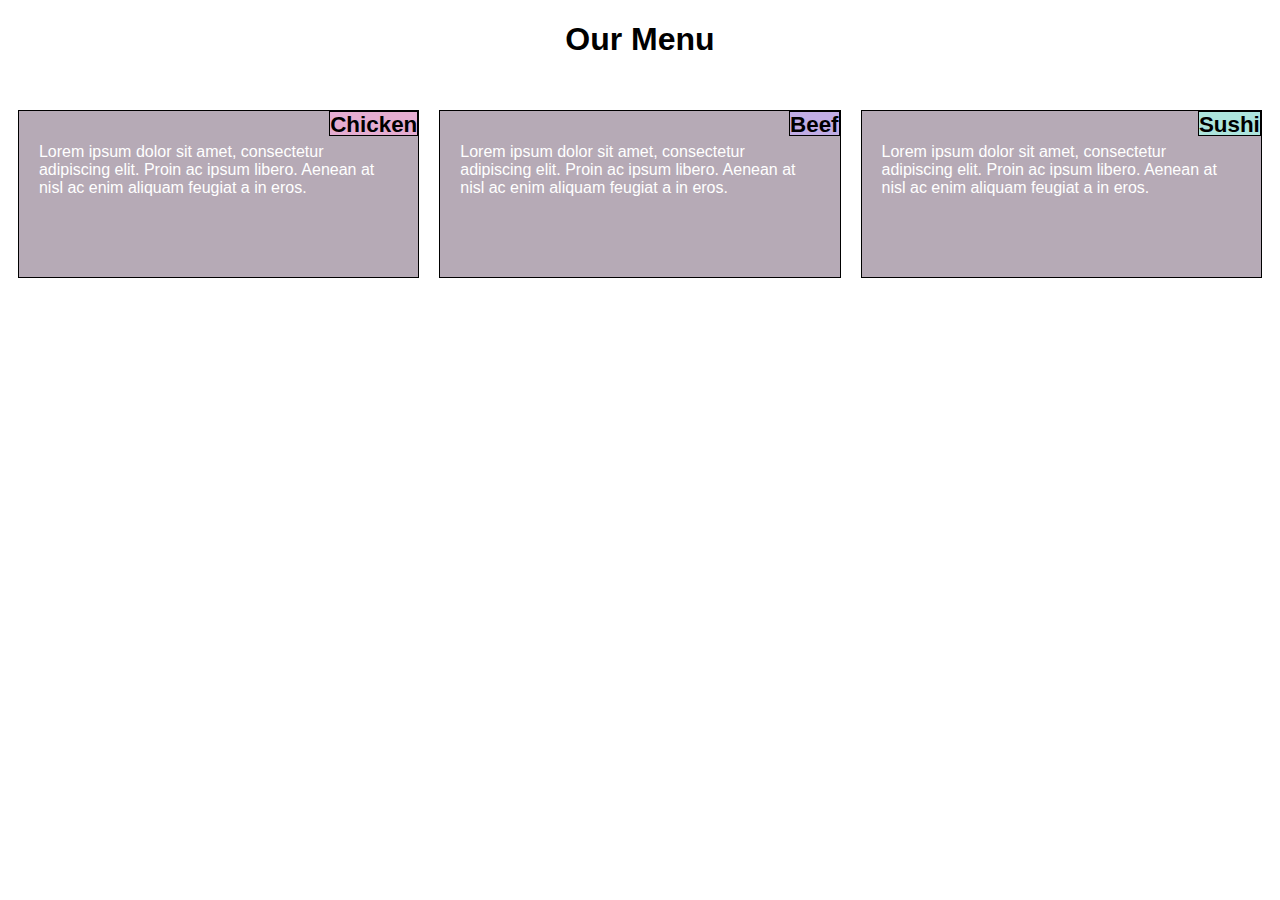
<file: mod2-solution/index.html>
<!DOCTYPE html>
<html>
<head>
    <meta charset="utf-8">
    <meta name="viewport" content="width=device-width, initial-scale=1">
    <link rel="stylesheet" type="text/css" href="css/style.css" media="screen" />
    <title>Assignment Solution for Module 2</title>
</head>
<body>
    <h1>Our Menu</h1>

    <div class="row">
        <div class="col-lg-4 col-md-6 col-sm-12">
            <section>
                <header id="chicken">Chicken</header>
                <p>
                    Lorem ipsum dolor sit amet, consectetur adipiscing elit. Proin ac ipsum libero. Aenean at nisl ac enim aliquam feugiat a in eros.
                </p>
            </section>
        </div>
        <div class="col-lg-4 col-md-6 col-sm-12">
            <section>
                <header id="beef">Beef</header>
                <p>
                    Lorem ipsum dolor sit amet, consectetur adipiscing elit. Proin ac ipsum libero. Aenean at nisl ac enim aliquam feugiat a in eros.
                </p>
        </section>
        </div>
        <div class="col-lg-4 col-md-12 col-sm-12">
            <section>
                <header id="sushi">Sushi</header>
                <p>
                    Lorem ipsum dolor sit amet, consectetur adipiscing elit. Proin ac ipsum libero. Aenean at nisl ac enim aliquam feugiat a in eros.
                </p>
            </section>
        </div>
    </div>

</body>

</html>
</file>
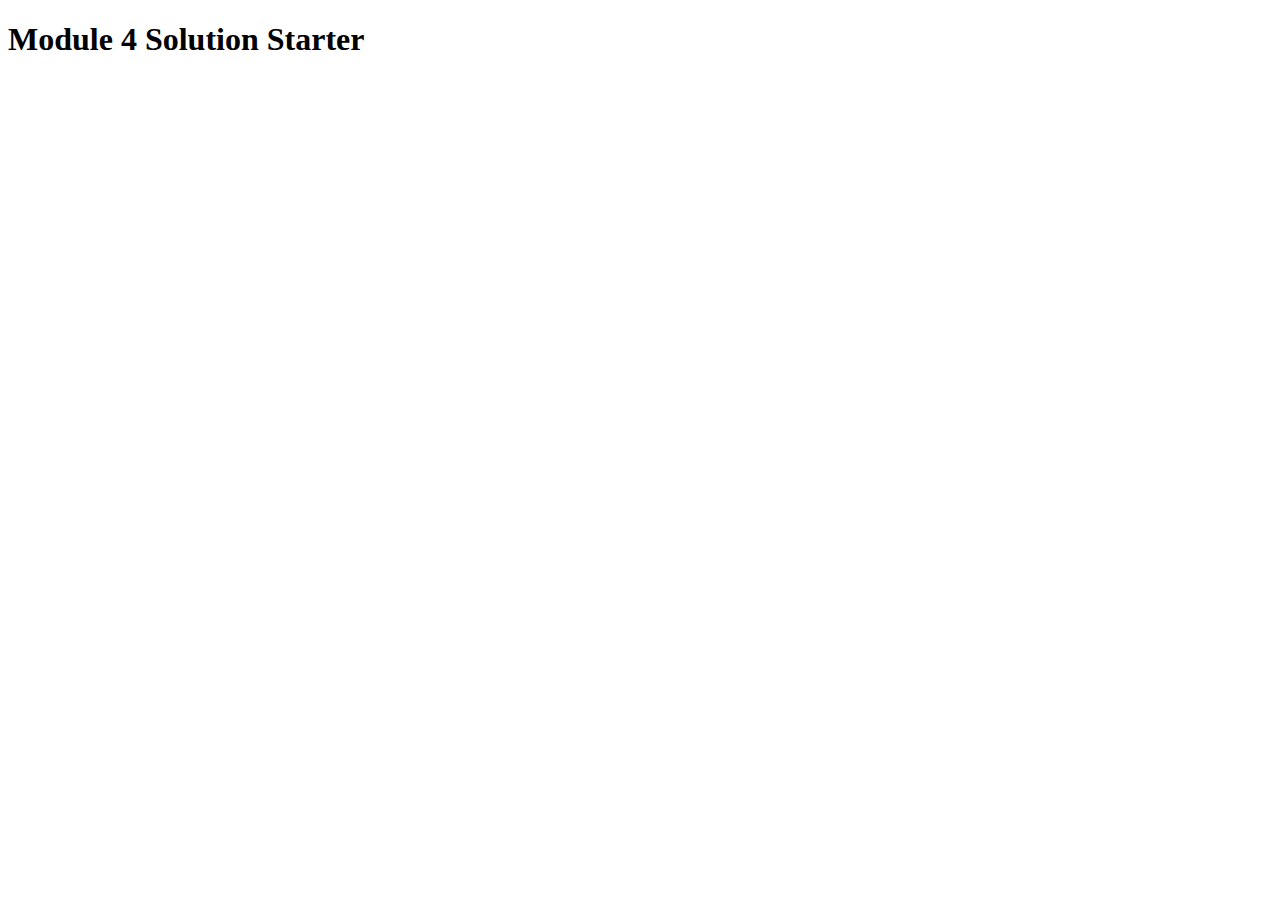
<file: mod4-solution/index.html>
<!DOCTYPE html>
<html>
<head>
  <meta charset="utf-8">
  <title>Module 4 Solution Starter</title>
  <script src="SpeakHello.js"></script>
  <script src="SpeakGoodBye.js"></script>
  <script src="script.js"></script>
</head>
<body>
  <h1>Module 4 Solution Starter</h1>
</body>
</html>
</file>
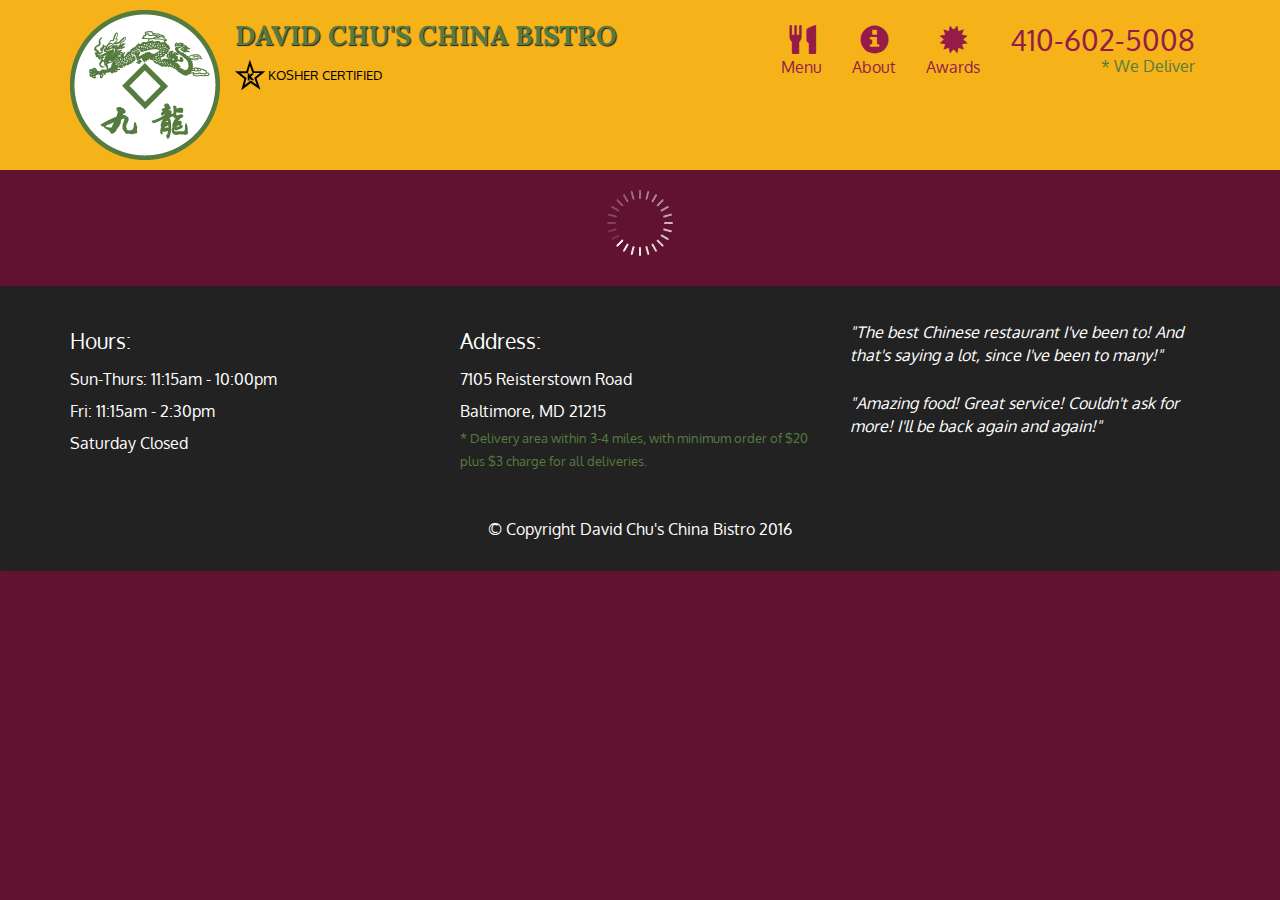
<file: mod5-solution/index.html>
<!doctype html>
<html lang="en">
  <head>
    <meta charset="utf-8">
    <meta http-equiv="X-UA-Compatible" content="IE=edge">
    <meta name="viewport" content="width=device-width, initial-scale=1">
    <title>David Chu's China Bistro</title>
    <link rel="stylesheet" href="css/bootstrap.min.css">
    <link rel="stylesheet" href="css/styles.css">
    <link href='https://fonts.googleapis.com/css?family=Oxygen:400,300,700' rel='stylesheet' type='text/css'>
    <link href='https://fonts.googleapis.com/css?family=Lora' rel='stylesheet' type='text/css'>
  </head>
<body>
  <header>
    <nav id="header-nav" class="navbar navbar-default">
      <div class="container">
        <div class="navbar-header">
          <a href="index.html" class="pull-left visible-md visible-lg">
            <div id="logo-img" alt="Logo image"></div>
          </a>

          <div class="navbar-brand">
            <a href="index.html"><h1>David Chu's China Bistro</h1></a>
            <p>
              <img src="images/star-k-logo.png" alt="Kosher certification">
              <span>Kosher Certified</span>
            </p>
          </div>

          <button id="navbarToggle" type="button" class="navbar-toggle collapsed" data-toggle="collapse" data-target="#collapsable-nav" aria-expanded="false">
            <span class="sr-only">Toggle navigation</span>
            <span class="icon-bar"></span>
            <span class="icon-bar"></span>
            <span class="icon-bar"></span>
          </button>
        </div>
        
        <div id="collapsable-nav" class="collapse navbar-collapse">
           <ul id="nav-list" class="nav navbar-nav navbar-right">
            <li id="navHomeButton" class="visible-xs active">
              <a href="index.html">
                <span class="glyphicon glyphicon-home"></span> Home</a>
            </li>
            <li id="navMenuButton">
              <a href="#" onclick="$dc.loadMenuCategories();">
                <span class="glyphicon glyphicon-cutlery"></span><br class="hidden-xs"> Menu</a>
            </li>
            <li>
              <a href="#">
                <span class="glyphicon glyphicon-info-sign"></span><br class="hidden-xs"> About</a>
            </li>
            <li>
              <a href="#">
                <span class="glyphicon glyphicon-certificate"></span><br class="hidden-xs"> Awards</a>
            </li>
            <li id="phone" class="hidden-xs">
              <a href="tel:410-602-5008">
                <span>410-602-5008</span></a><div>* We Deliver</div>
            </li>
          </ul><!-- #nav-list -->
        </div><!-- .collapse .navbar-collapse -->
      </div><!-- .container -->
    </nav><!-- #header-nav -->
  </header>

  <div id="call-btn" class="visible-xs">
    <a class="btn" href="tel:410-602-5008">
    <span class="glyphicon glyphicon-earphone"></span>
    410-602-5008
    </a>
  </div>
  <div id="xs-deliver" class="text-center visible-xs">* We Deliver</div>

  <div id="main-content" class="container"></div>

  <footer class="panel-footer">
    <div class="container">
      <div class="row">
        <section id="hours" class="col-sm-4">
          <span>Hours:</span><br>
          Sun-Thurs: 11:15am - 10:00pm<br>
          Fri: 11:15am - 2:30pm<br>
          Saturday Closed
          <hr class="visible-xs">
        </section>
        <section id="address" class="col-sm-4">
          <span>Address:</span><br>
          7105 Reisterstown Road<br>
          Baltimore, MD 21215
          <p>* Delivery area within 3-4 miles, with minimum order of $20 plus $3 charge for all deliveries.</p>
          <hr class="visible-xs">
        </section>
        <section id="testimonials" class="col-sm-4">
          <p>"The best Chinese restaurant I've been to! And that's saying a lot, since I've been to many!"</p>
          <p>"Amazing food! Great service! Couldn't ask for more! I'll be back again and again!"</p>
        </section>
      </div>
      <div class="text-center">&copy; Copyright David Chu's China Bistro 2016</div>
    </div>
  </footer>

  <!-- jQuery (Bootstrap JS plugins depend on it) -->
  <script src="js/jquery-2.1.4.min.js"></script>
  <script src="js/bootstrap.min.js"></script>
  <script src="js/ajax-utils.js"></script>
  <script src="js/script.js"></script>
</body>
</html>
</file>
<file: mod2-solution/css/style.css>
/* Base styles */

* {
    box-sizing: border-box;
  }

  h1 {
    margin-bottom: 42px;
    font-family: Helvetica;
    text-align: center;
  }

  p {
    width: 90%;
    height: 150px;
    margin-right: auto;
    margin-left: auto;
    font-family: Helvetica;
    color: white;
    margin-top: 0;
    padding-top: 2em;
  }

  section {
    border: 1px solid black;
    background-color: rgb(182,170,182);
    margin: 10px;
}

  .row{
      width: 100%;
  }

  section>header {
    border: 1px solid black;
    float: right;
    margin: 0;
    height: 25px;
    font-family: Helvetica;
    font-size: 1.4em;
    text-align: right;
    font-weight: bold;
}

#chicken {
    background-color: rgb(229,173,209);
}

#beef {
    background-color: rgb(193,173,229);
}

#sushi {
    background-color: rgb(173,229,221);
}
   
/* Styles for Larges Devices (Desktop) only */

@media (min-width: 992px) {
    .col-lg-4 {
      float: left;
    }

    .col-lg-4 {
        width: 33.33%;
    }
}

/* Styles for Medium Devices (Tablet) only */

@media (min-width: 768px) and (max-width: 991px) {
    .col-md-6, .col-md-12 {
      float: left;
    }

    .col-md-6 {
        width: 50%;
    }

    .col-md-12 {
        width: 100%;
    }
}

  /* Styles for Small Devies (Mobile) only */

@media (max-width: 767px){
    .col-sm-12 {
        float: left;
    }

    .col-sm-12 {
        width: 100%;
    }
}
</file>
<file: mod5-solution/css/styles.css>
body {
  font-size: 16px;
  color: #fff;
  background-color: #61122f;
  font-family: 'Oxygen', sans-serif;
}

/** HEADER **/
#header-nav {
  background-color: #f6b319;
  border-radius: 0;
  border: 0;
}

#logo-img {
  background: url('../images/restaurant-logo_large.png') no-repeat;
  width: 150px;
  height: 150px;
  margin: 10px 15px 10px 0;
}

.navbar-brand {
  padding-top: 25px;
}
.navbar-brand h1 { /* Restaurant name */
  font-family: 'Lora', serif;
  color: #557c3e;
  font-size: 1.5em;
  text-transform: uppercase;
  font-weight: bold;
  text-shadow: 1px 1px 1px #222;
  margin-top: 0;
  margin-bottom: 0;
  line-height: .75;
}
.navbar-brand a:hover, .navbar-brand a:focus {
  text-decoration: none;
}
.navbar-brand p { /* Kosher cert */
  color: #000;
  text-transform: uppercase;
  font-size: .7em;
  margin-top: 15px;
}
.navbar-brand p span { /* Star-K */
  vertical-align: middle;
}

#nav-list {
  margin-top: 10px;
}
#nav-list a {
  color: #951C49;
  text-align: center;
}
#nav-list a:hover {
  background: #E7E7E7;
}
#nav-list a span {
  font-size: 1.8em;
}

#phone {
  margin-top: 5px;
}
#phone a { /* Phone number */
  text-align: right;
  padding-bottom: 0;
}
#phone div { /* We Deliver */
  color: #557c3e;
  text-align: right;
  padding-right: 15px;
}

.navbar-header button.navbar-toggle, .navbar-header .icon-bar {
  border: 1px solid #61122f;
}
.navbar-header button.navbar-toggle {
  clear: both;
  margin-top: -30px;
}
/* END HEADER */

/* FOOTER */
.panel-footer {
  margin-top: 30px;
  padding-top: 35px;
  padding-bottom: 30px;
  background-color: #222;
  border-top: 0;
}
.panel-footer div.row {
  margin-bottom: 35px;
}
#hours, #address {
  line-height: 2;
}
#hours > span, #address > span {
  font-size: 1.3em;
}
#address p {
  color: #557c3e;
  font-size: .8em;
  line-height: 1.8;
}
#testimonials {
  font-style: italic;
}
#testimonials p:nth-child(2) {
  margin-top: 25px;
}
/* END FOOTER */



/* HOME PAGE */
.container .jumbotron {
  box-shadow: 0 0 50px #3F0C1F;
  border: 2px solid #3F0C1F;
}

#menu-tile, #specials-tile, #map-tile {
  height: 250px;
  width: 100%;
  margin-bottom: 15px;
  position: relative;
  border: 2px solid #3F0C1F;
  overflow: hidden;
}
#menu-tile:hover, #specials-tile:hover, #map-tile:hover {
  box-shadow: 0 1px 5px 1px #cccccc;
}
#menu-tile {
  background: url('../images/menu-tile.jpg') no-repeat;
  background-position: center;
}
#specials-tile {
  background: url('../images/specials-tile.jpg') no-repeat;
  background-position: center;
}
#menu-tile span, #specials-tile span, #map-tile span {
  position: absolute;
  bottom: 0;
  right: 0;
  width: 100%;
  text-align: center;
  font-size: 1.6em;
  text-transform: uppercase;
  background-color: #000;
  color: #fff;
  opacity: .8;
}
/* END HOME PAGE */

/* MENU CATEGORIES PAGE */
.category-tile { 
  position: relative;
  border: 2px solid #3F0C1F;
  overflow: hidden;
  width: 200px;
  height: 200px;
  margin: 0 auto 15px;
}
.category-tile span {
  position: absolute;
  bottom: 0;
  right: 0;
  width: 100%;
  text-align: center;
  font-size: 1.2em;
  text-transform: uppercase;
  background-color: #000;
  color: #fff;
  opacity: .8;
}
.category-tile:hover {
  box-shadow: 0 1px 5px 1px #cccccc;
}

#menu-categories-title + div {
  margin-bottom: 50px;
}
/* END MENU CATEGORIES PAGE */

/* SINGLE CATEGORY PAGE */
.menu-item-tile {
  margin-bottom: 25px;
}
.menu-item-tile hr {
  width: 80%;
}
.menu-item-tile .menu-item-price {
  font-size: 1.1em;
  text-align: right;
  margin-top: -15px;
  margin-right: -15px;
}
.menu-item-tile .menu-item-price span {
  font-size: .6em;
}
.menu-item-photo {
  position: relative;
  border: 2px solid #3F0C1F; 
  overflow: hidden;
  padding: 0;
  margin-right: -15px;
  margin-left: auto;
  margin-bottom: 20px;
  max-width: 250px;
}
.menu-item-photo div {
  position: absolute;
  bottom: 0;
  right: 0;
  width: 80px;
  background-color: #557c3e;
  text-align: center;
}
.menu-item-description {
  padding-right: 30px;
}
h3.menu-item-title {
  margin: 0 0 10px;
}
.menu-item-details {
  font-size: .9em;
  font-style: italic;
}
/* END SINGLE CATEGORY PAGE */


/********** Large devices only **********/
@media (min-width: 1200px) {
  .container .jumbotron {
    background: url('../images/jumbotron_1200.jpg') no-repeat;
    height: 675px;
  }
}

/********** Medium devices only **********/
@media (min-width: 992px) and (max-width: 1199px) {
  /* Header */
  #logo-img {
    background: url('../images/restaurant-logo_medium.png') no-repeat;
    width: 100px;
    height: 100px;
    margin: 5px 5px 5px 0;
  }
  /* End Header */

  /* Home Page */
  .container .jumbotron {
    background: url('../images/jumbotron_992.jpg') no-repeat;
    height: 558px;
  }
  /* End Home Page */
}

/********** Small devices only **********/
@media (min-width: 768px) and (max-width: 991px) {
  /* Home Page */
  .container .jumbotron {
    background: url('../images/jumbotron_768.jpg') no-repeat;
    height: 432px;
  }
  /* End Home Page */
}

/********** Extra small devices only **********/
@media (max-width: 767px) {
  /* Header */
  .navbar-brand {
    padding-top: 10px;
    height: 80px;
  }
  .navbar-brand h1 { /* Restaurant name */
    padding-top: 10px;
    font-size: 5vw; /* 1vw = 1% of viewport width */
  }
  .navbar-brand p { /* Kosher cert */
    font-size: .6em;
    margin-top: 12px;
  }
  .navbar-brand p img { /* Star-K */
    height: 20px;
  }

  #collapsable-nav a { /* Collapsed nav menu text */
    font-size: 1.2em;
  }
  #collapsable-nav a span { /* Collapsed nav menu glyph */
    font-size: 1em;
    margin-right: 5px;
  }

  #call-btn > a {
    font-size: 1.5em;
    display: block;
    margin: 0 20px;
    padding: 10px;
    border: 2px solid #fff;
    background-color: #f6b319;
    color: #951c49;
  }
  #xs-deliver {
    margin-top: 5px;
    font-size: .7em;
    letter-spacing: .1em;
    text-transform: uppercase;
  }
  /* End Header */

  /* Footer */
  .panel-footer section {
    margin-bottom: 30px;
    text-align: center;
  }
  .panel-footer section:nth-child(3) {
    margin-bottom: 0; /* margin already exists on the whole row */
  }
  .panel-footer section hr {
    width: 50%;
  }
  /* End Footer */

  /* Home Page */
  .container .jumbotron {
    margin-top: 30px;
    padding: 0;
  }
  #menu-tile, #specials-tile {
    width: 360px;
    margin: 0 auto 15px;
  }

  .menu-item-photo {
    margin-right: auto;
  }
  .menu-item-tile .menu-item-price {
    text-align: center;
  }
  .menu-item-description {
    text-align: center;;
  }
}


/********** Super extra small devices Only :-) (e.g., iPhone 4) **********/
@media (max-width: 479px) {
  /* Header */
  .navbar-brand h1 { /* Restaurant name */
    padding-top: 5px;
    font-size: 6vw;
  }
  /* End Header */
  
  /* Home page */
  #menu-tile, #specials-tile {
    width: 280px;
    margin: 0 auto 15px;
  }

  .col-xxs-12 {
    position: relative;
    min-height: 1px;
    padding-right: 15px;
    padding-left: 15px;
    float: left;
    width: 100%;
  }
}
</file>
